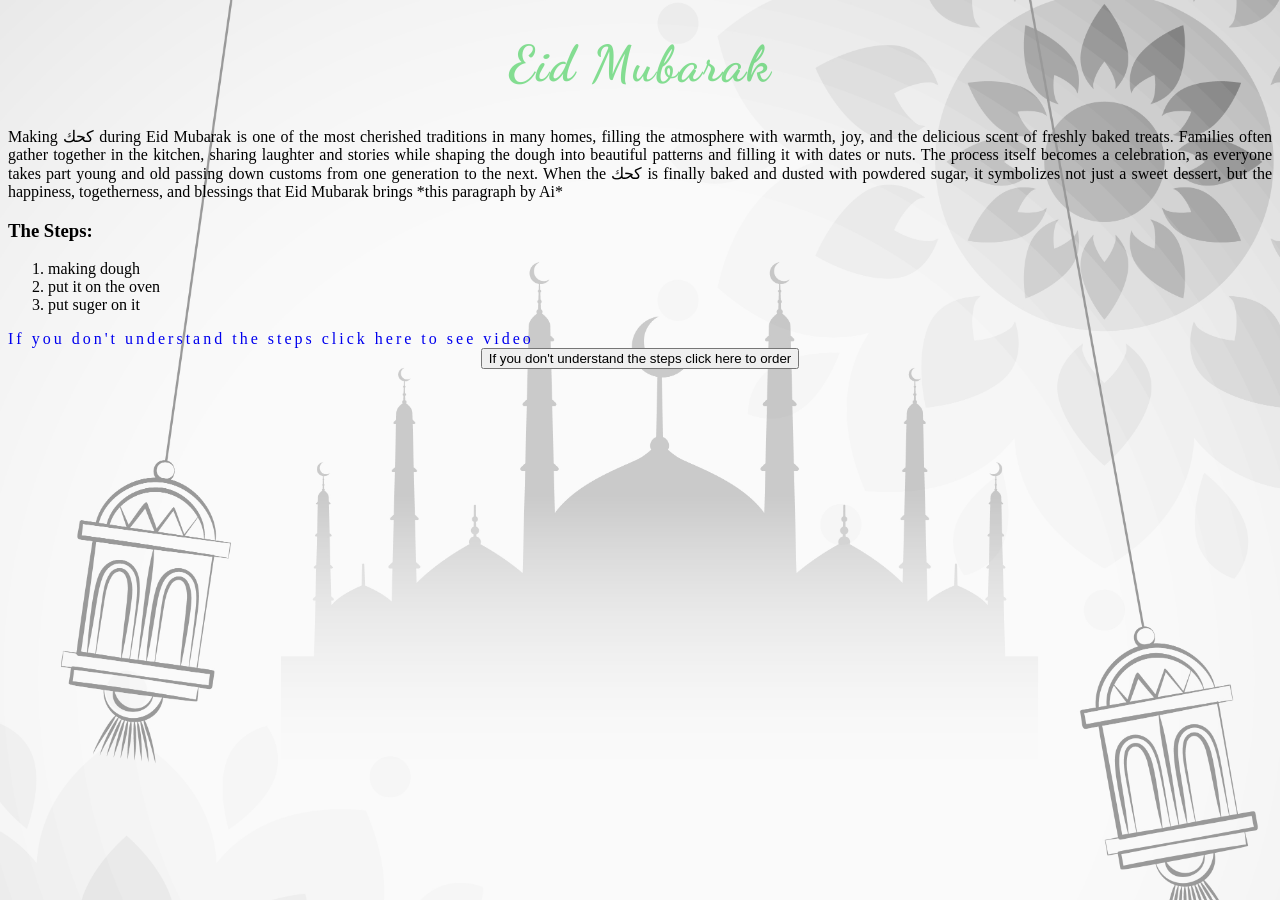
<file: index.html>
<!DOCTYPE html>
<html lang="en">
<head>
            <link href="icon.png" rel="icon" type="image/png">
    <meta charset="UTF-8">
    <meta name="viewport" content="width=device-width, initial-scale=1.0">
    <title>Eid Mubarak</title>
    <link rel="stylesheet" href="task.css">
    <link rel="preconnect" href="https://fonts.googleapis.com">
<link rel="preconnect" href="https://fonts.gstatic.com" crossorigin>
<link href="https://fonts.googleapis.com/css2?family=Dancing+Script:wght@400..700&display=swap" rel="stylesheet">
</head>
<body>
    <h1 class="title">Eid Mubarak</h1>
    <p class="vibes"> Making كحك during Eid Mubarak is one of the most cherished traditions in many homes, filling the atmosphere with warmth, joy, and the delicious scent of freshly baked treats. Families often gather together in the kitchen, sharing laughter and stories while shaping the dough into beautiful patterns and filling it with dates or nuts. The process itself becomes a celebration, as everyone takes part young and old passing down customs from one generation to the next. When the كحك is finally baked and dusted with powdered sugar, it symbolizes not just a sweet dessert, but the happiness, togetherness, and blessings that Eid Mubarak brings *this paragraph by Ai*</p>
<div>
    <h3>The Steps: </h3>
    <ol>
        <li>
            making dough
        </li>
        <li> put it on the oven</li>
        <li>
            put suger on it
        </li>
    </ol>   
</div>
<div id="video">
        <a href="https://youtu.be/w6rZ1M9qgAQ">If you don't understand the steps click here to see video</a>

</div>
<div id="form">
    <a href="order.html"><button>If you don't understand the steps click here to order</button></a>
</div>
</body>
</html>
</file>
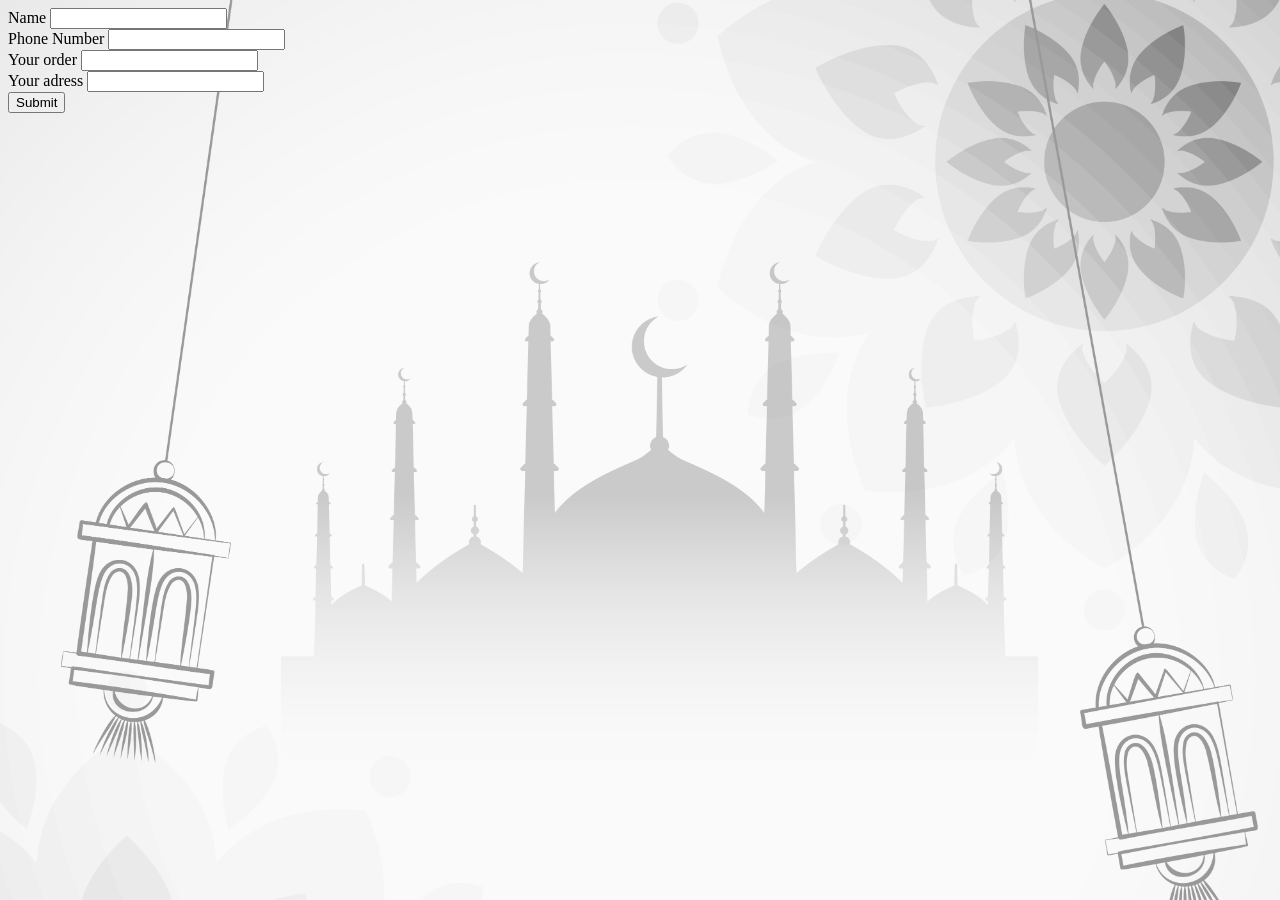
<file: order.html>
<!DOCTYPE html>
<html lang="en">
<head>
    <link href="icon for order.jpg" rel="icon" type="image/png">
    <meta charset="UTF-8">
    <meta name="viewport" content="width=device-width, initial-scale=1.0">
    <title>Order Now</title>
        <link rel="stylesheet" href="task.css">
</head>
<body>
    <div id="order">
    <form action="">
        <label for="">Name</label>
        <input type="text"> <br>
        <label for="">Phone Number</label>
        <input type="text"><br>
        <label for="">Your order</label>
        <input type="text"> <br>
        <label for="">Your adress</label>
        <input type="text"> <br>
        <button> Submit </button>
    </form>
    </div>
</body>
</html>
</file>
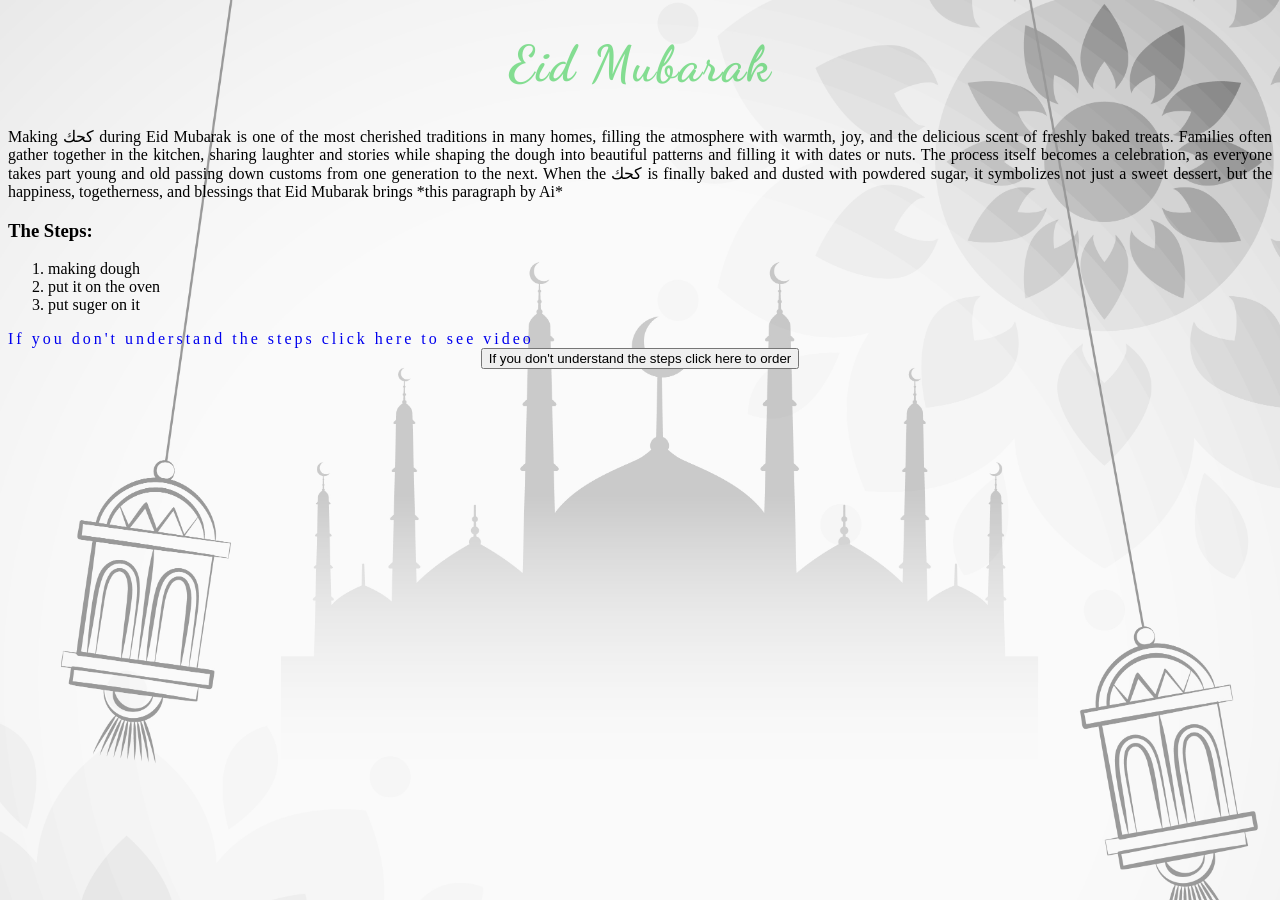
<file: task.html>
<!DOCTYPE html>
<html lang="en">
<head>
            <link href="icon.png" rel="icon" type="image/png">
    <meta charset="UTF-8">
    <meta name="viewport" content="width=device-width, initial-scale=1.0">
    <title>Eid Mubarak</title>
    <link rel="stylesheet" href="task.css">
    <link rel="preconnect" href="https://fonts.googleapis.com">
<link rel="preconnect" href="https://fonts.gstatic.com" crossorigin>
<link href="https://fonts.googleapis.com/css2?family=Dancing+Script:wght@400..700&display=swap" rel="stylesheet">
</head>
<body>
    <h1 class="title">Eid Mubarak</h1>
    <p class="vibes"> Making كحك during Eid Mubarak is one of the most cherished traditions in many homes, filling the atmosphere with warmth, joy, and the delicious scent of freshly baked treats. Families often gather together in the kitchen, sharing laughter and stories while shaping the dough into beautiful patterns and filling it with dates or nuts. The process itself becomes a celebration, as everyone takes part young and old passing down customs from one generation to the next. When the كحك is finally baked and dusted with powdered sugar, it symbolizes not just a sweet dessert, but the happiness, togetherness, and blessings that Eid Mubarak brings *this paragraph by Ai*</p>
<div>
    <h3>The Steps: </h3>
    <ol>
        <li>
            making dough
        </li>
        <li> put it on the oven</li>
        <li>
            put suger on it
        </li>
    </ol>   
</div>
<div id="video">
        <a href="https://youtu.be/w6rZ1M9qgAQ">If you don't understand the steps click here to see video</a>

</div>
<div id="form">
    <a href="order.html"><button>If you don't understand the steps click here to order</button></a>
</div>
</body>
</html>
</file>
<file: task.css>
body {
    background-image: url(background.jpg);
    background-size: cover;
}
.title{
    text-align: center;
    font-size: 50px;
    color: rgba(17, 195, 46, 0.505);
    font-weight: bold;
      font-family: "Dancing Script", cursive;
    letter-spacing: 2px;

}
.vibes{
    text-align: justify;

}
a{
    text-decoration: none;
    text-decoration: black;
}

#video{
    letter-spacing: 3px;
}
#form{
    text-align: center;
    
}
#order {
    font-size: medium;
}
</file>
